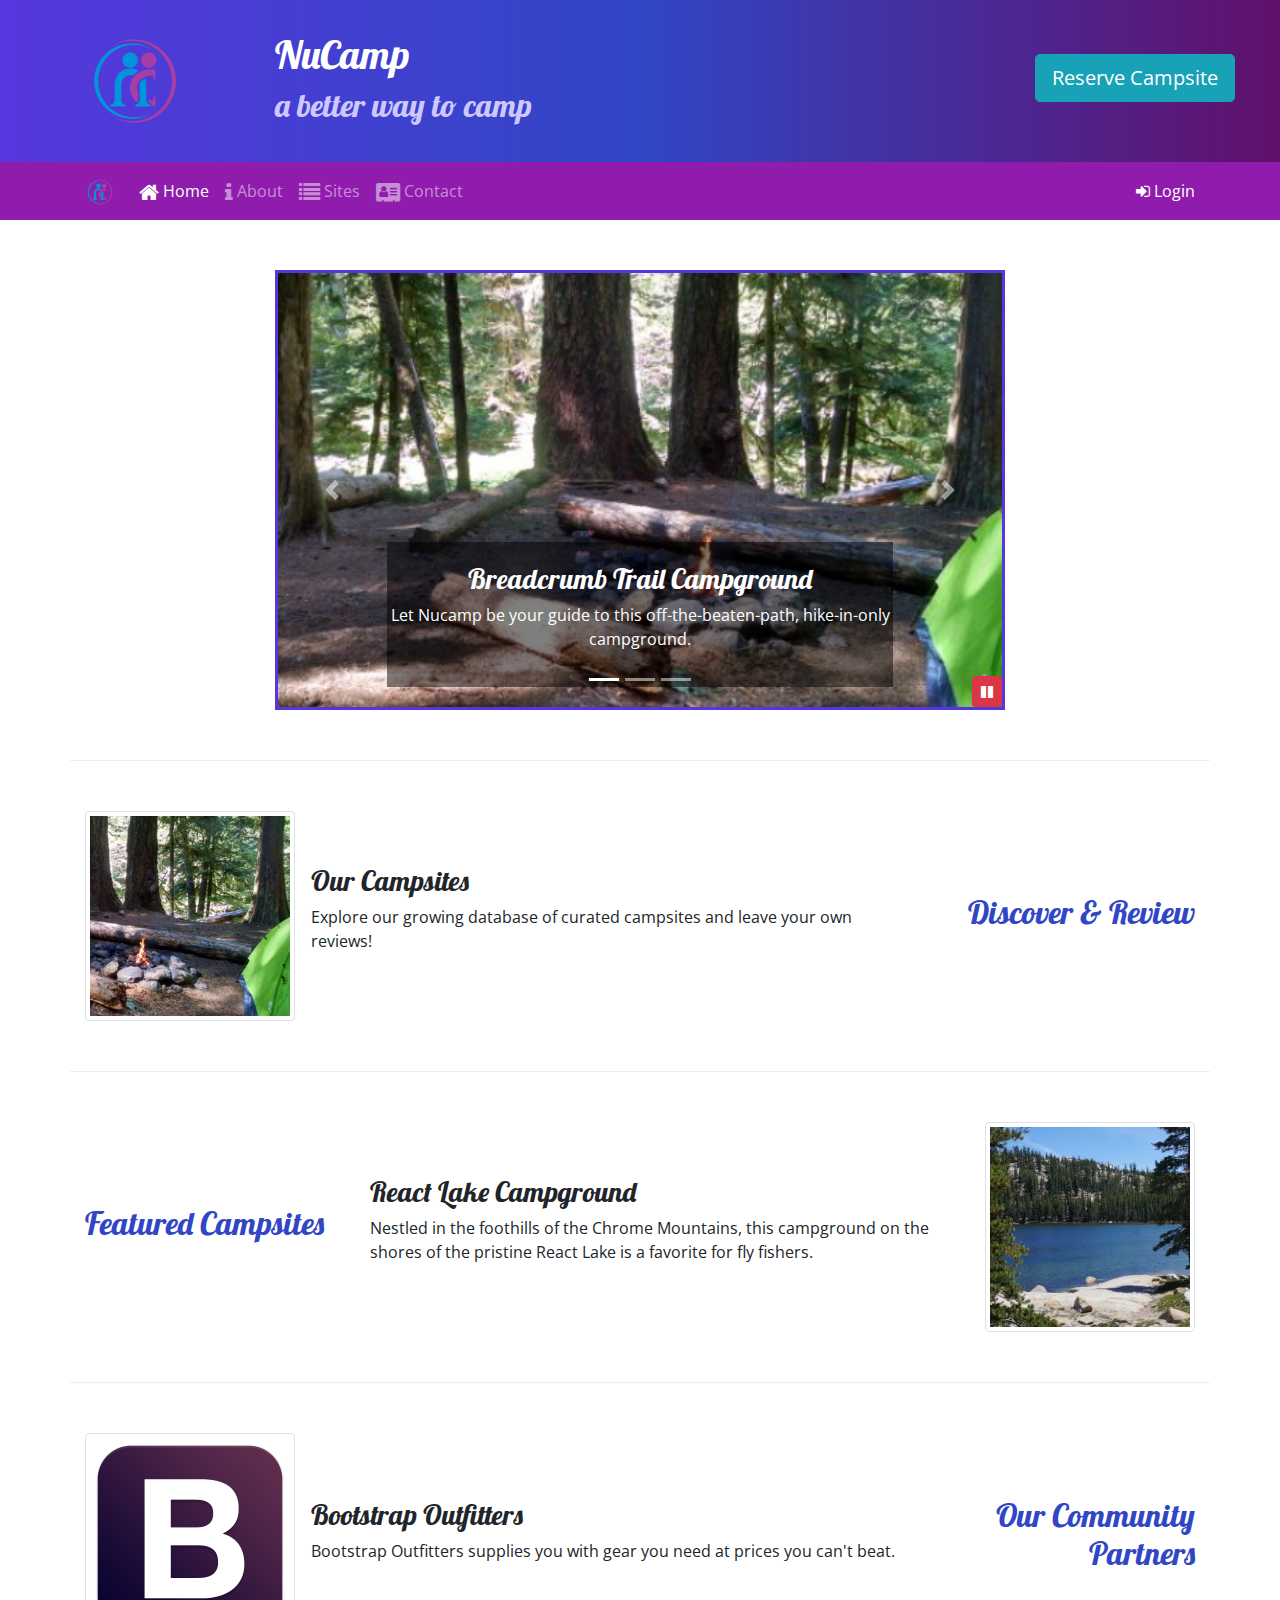
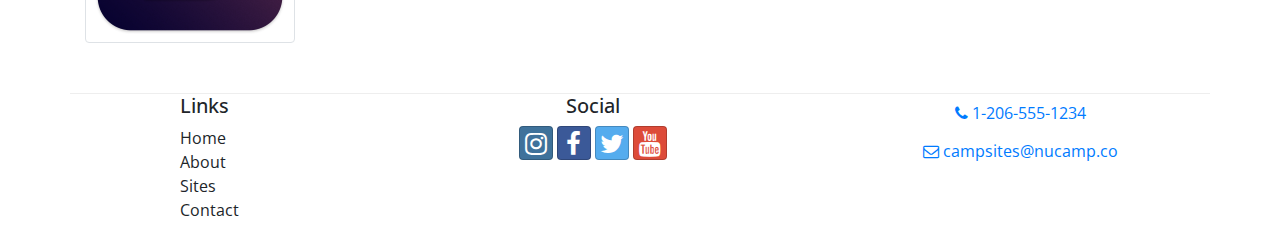
<file: bootstrap/index.html>
<!DOCTYPE html><html lang="en"><head><meta charset="utf-8"><meta name="viewport" content="width=device-width,initial-scale=1"><link rel="stylesheet" href="css/main.css"><link rel="preconnect" href="https://fonts.googleapis.com"><link rel="preconnect" href="https://fonts.gstatic.com" crossorigin><link href="https://fonts.googleapis.com/css2?family=Lobster&family=Open+Sans&display=swap" rel="stylesheet"><title>NuCamp: A Better Way To Camp</title></head><body><header class="jumbotron jumbotron-fluid"><div class="container"><div class="row"><div class="col-4 col-sm-3 col-md-2 align-self-center"><img src="img/logo.png" class="img-fluid"></div><div class="col"><h1>NuCamp</h1><h2>a better way to camp</h2></div><div class="col-md-4 col-xl-2 mt-4"><a href="#reserveForm" role="button" class="btn btn-lg btn-info text-nowrap" id="reserveButton" data-html="true" title="Or call us at <br /><strong>1-206-555-1234</strong>">Reserve Campsite</a></div></div></div></header><div id="reserveModal" class="modal fade" role="dialog"><div class="modal-dialog modal-lg" role="document"><div class="modal-content"><div class="modal-header"><h3 class="modal-title">Reserve a Campsite</h3><button type="button" class="close" data-dismiss="modal">&times;</button></div><div class="modal-body bg-white"><div class="container-fluid"><form id="reserveForm"><div class="row form-group"><div class="col-sm-6"><label class="col-form-label" for="numCampers">Number of Campers</label></div><div class="col"><select class="form-control" name="numCampers" id="numCampers"><option value="1">1</option><option value="1">2</option><option value="1">3</option><option value="1">4</option><option value="1">5</option><option value="1">6</option></select></div></div><div class="row form-group"><div class="col-sm-6"><label class="col-form-label" for="date">Date</label></div><div class="col"><input class="form-control" type="date" id="date" name="date" placeholder="mm/dd/yyyy"></div></div><div class="row form-group"><div class="col-sm-6"><label for="siteType col-form-labeln">Campsite Type</label></div><div class="col-2 btn-group btn-group-toggle" data-toggle="buttons"><label class="btn btn-secondary active bg-success"><input type="radio" name="siteType" id="siteTent" autocomplete="off" checked="checked"> Tent</label> <label class="btn btn-secondary bg-info"><input type="radio" name="siteType" id="siteRV" autocomplete="off"> RV</label></div></div><div class="row"><div class="col"><button type="button" class="btn btn-secondary ml-auto" data-dismiss="modal">Cancel</button> <input type="submit" value="Search" class="btn btn-primary"></div></div></form></div></div></div></div></div><nav class="navbar navbar-expand-sm navbar-dark sticky-top"><div class="container"><a class="navbar-brand" href="#"><img src="img/logo.png" height="30" width="30"></a><button class="navbar-toggler" type="button" data-toggle="collapse" data-target="#nucampNavbar"><span class="navbar-toggler-icon"></span></button><div class="collapse navbar-collapse" id="nucampNavbar"><ul class="navbar-nav"><li class="nav-item active"><a class="nav-link" href="#"><i class="fa fa-home fa-lg"></i> Home</a></li><li class="nav-item"><a class="nav-link" href="aboutus.html"><i class="fa fa-info fa-lg"></i> About</a></li><li class="nav-item"><a class="nav-link" href="#"><i class="fa fa-list fa-lg"></i> Sites</a></li><li class="nav-item"><a class="nav-link" href="contactus.html"><i class="fa fa-address-card fa-lg"></i> Contact</a></li></ul><span class="navbar-text ml-auto"><a role="button" id="loginButton"><i class="fa fa-sign-in"></i> Login</a></span></div></div></nav><div id="loginModal" class="modal fade" role="dialog"><div class="modal-dialog" role="document"><div class="modal-content"><div class="modal-header"><h3 class="modal-title">Login</h3><button type="button" class="close" data-dismiss="modal">&times;</button></div><div class="modal-body"><div class="container-fluid"><form><div class="form-row"><div class="form-group col-12"><label class="sr-only" for="loginEmail">Email address</label> <input type="email" class="form-control form-control-sm" id="loginEmail" placeholder="Enter email"></div><div class="form-group col-12"><label class="sr-only" for="loginPassword">Password</label> <input type="password" class="form-control form-control-sm" id="loginPassword" placeholder="Password"></div><div class="col"><div class="form-check"><input class="form-check-input" type="checkbox"> <label class="form-check-label">Remember me</label></div></div></div><div class="form-row"><button type="button" class="btn btn-secondary btn-sm ml-auto" data-dismiss="modal">Cancel</button> <button type="submit" class="btn btn-primary btn-sm ml-1">Sign in</button></div></form></div></div></div></div></div><div class="container"><div class="row row-content"><div class="col-md-8 mx-auto"><div id="homeCarousel" class="carousel slide" data-ride="carousel"><div class="carousel-inner"><ol class="carousel-indicators"><li data-target="#homeCarousel" data-slide-to="0" class="active"></li><li data-target="#homeCarousel" data-slide-to="1"></li><li data-target="#homeCarousel" data-slide-to="2"></li></ol><div class="carousel-item active"><img class="d-block w-100" src="img/breadcrumb-trail.jpg" alt="Breadcrumb Trail Campground"><div class="carousel-caption"><h3>Breadcrumb Trail Campground</h3><p class="d-none d-sm-block">Let Nucamp be your guide to this off-the-beaten-path, hike-in-only campground.</p></div></div><div class="carousel-item"><img class="d-block w-100" src="img/react-lake.jpg" alt="React Lake Campground"><div class="carousel-caption"><h3>React Lake Campground</h3><p class="d-none d-sm-block">Nestled in the foothills of the Chrome Mountains, this campground on the shores of the pristine React Lake is a favorite for fly fishers.</p></div></div><div class="carousel-item"><img class="d-block w-100" src="img/chrome-river.jpg" alt="Chrome River Campground"><div class="carousel-caption"><h3>Chrome River Campground</h3><p class="d-none d-sm-block">Spend a few sunny days and starry nights beneath a canopy of old-growth firs at this enchanting spot by the Chrome River..</p></div></div></div><a class="carousel-control-prev" href="#homeCarousel" role="button" data-slide="prev"><span class="carousel-control-prev-icon"></span> <span class="sr-only">Previous</span> </a><a class="carousel-control-next" href="#homeCarousel" role="button" data-slide="next"><span class="carousel-control-next-icon"></span> <span class="sr-only">Next</span> </a><button class="btn btn-danger btn-sm" id="carouselButton"><i class="fa fa-pause"></i></button></div></div></div><div class="row row-content align-items-center"><div class="col-sm-4 order-sm-last col-md-3"><h2 class="text-sm-right">Discover & Review</h2></div><div class="col"><div class="media"><img class="d-flex mr-3 img-thumbnail" src="img/breadcrumb-trail-thumb.jpg" alt="Breadcrumb Trail"><div class="media-body align-self-center"><h3>Our Campsites</h3><p class="d-none d-sm-block">Explore our growing database of curated campsites and leave your own reviews!</p></div></div></div></div><div class="row row-content align-items-center"><div class="col-sm-4 col-md-3"><h2>Featured Campsites</h2></div><div class="col"><div class="media"><div class="media-body align-self-center"><h3>React Lake Campground</h3><p>Nestled in the foothills of the Chrome Mountains, this campground on the shores of the pristine React Lake is a favorite for fly fishers.</p></div><img class="d-flex ml-3 img-thumbnail" src="img/react-lake-thumb.jpg" alt="React Lake"></div></div></div><div class="row row-content align-items-center"><div class="col-sm-4 order-sm-last col-md-3"><h2 class="text-sm-right">Our Community Partners</h2></div><div class="col"><div class="media"><img class="d-flex mr-3 img-thumbnail" src="img/bootstrap-thumb.png" alt="Bootstrap Outfitters"><div class="media-body align-self-center"><h3>Bootstrap Outfitters</h3><p class="d-none d-sm-block">Bootstrap Outfitters supplies you with gear you need at prices you can't beat.</p></div></div></div></div></div><footer><div class="container"><div class="row"><div class="col-4 col-sm-2 offset-1"><h5>Links</h5><ul class="list-unstyled"><li><a href="#">Home</a></li><li><a href="aboutus.html">About</a></li><li><a href="#">Sites</a></li><li><a href="#">Contact</a></li></ul></div><div class="col-6 col-sm-5 text-center"><h5>Social</h5><a class="btn btn-social-icon btn-instagram" href="http://instagram.com/"><i class="fa fa-instagram"></i></a> <a class="btn btn-social-icon btn-facebook" href="http://facebook.com/"><i class="fa fa-facebook"></i></a> <a class="btn btn-social-icon btn-twitter" href="http://twitter.com/"><i class="fa fa-twitter"></i></a> <a class="btn btn-social-icon btn-google" href="http://youtube.com/"><i class="fa fa-youtube"></i></a></div><div class="col-sm-4 text-center"><a role="button" class="btn btn-link" href="tel:+12065551234"><i class="fa fa-phone"></i> 1-206-555-1234</a><br><a role="button" class="btn btn-link" href="mailto:campsites@nucamp.co"><i class="fa fa-envelope-o"></i> campsites@nucamp.co</a></div></div></div></footer><script src="js/main.js"></script></body></html>
</file>
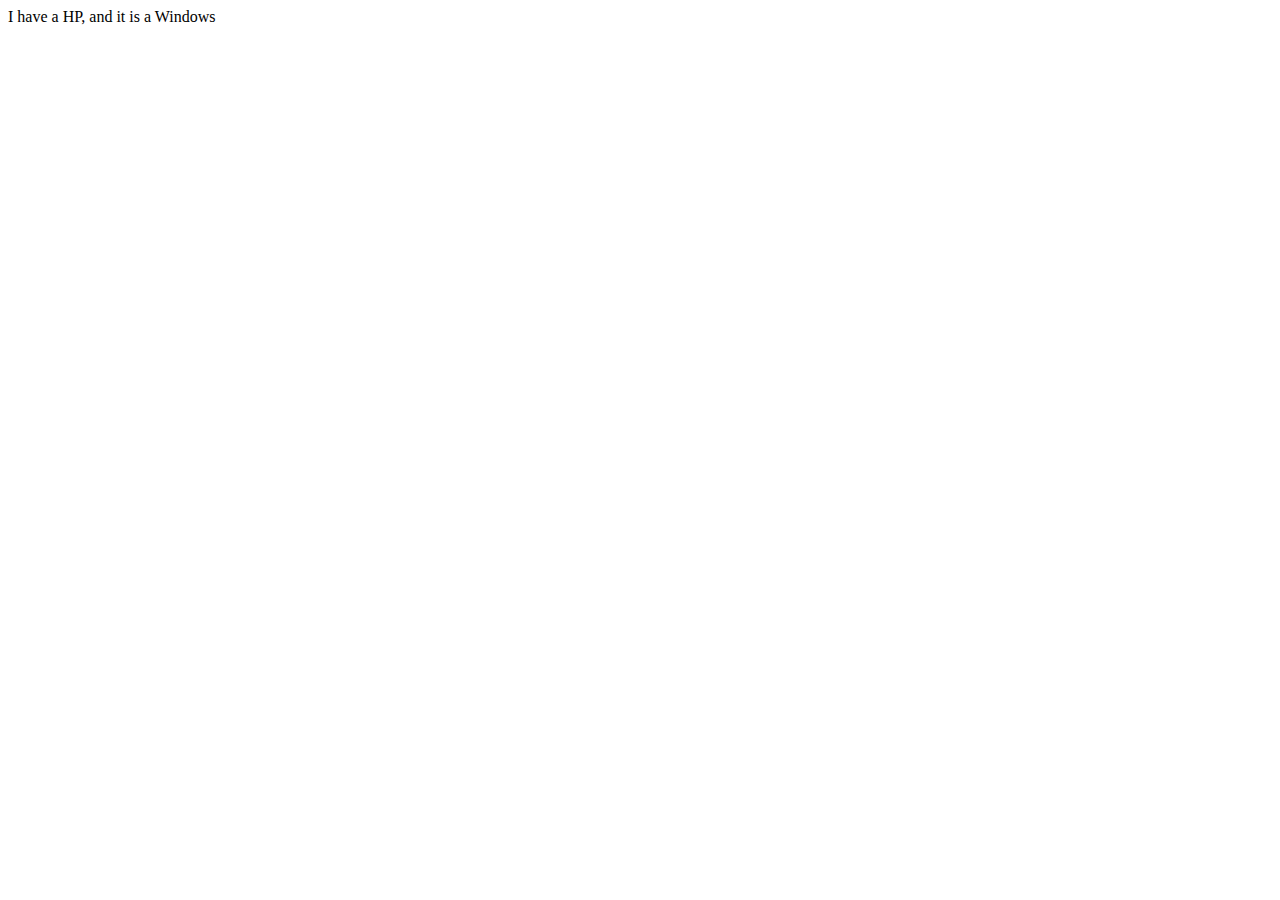
<file: class-test.html>
<!DOCTYPE html>
<html lang="en">
    <head>
        <title>Class Test</title>
    </head>
    <body>
        <script>
            class Computer {
                constructor(name) {
                    this.brand = name;
                }
                present() {
                    return "I have a " + this.brand;
                }
            }
            class OS extends Computer {
                constructor(name, mod) {
                    super(name);
                    this.operating = mod;
                }
                show () {
                    return this.present() + ', and it is a ' + this.operating;
                }
            }
            const mypc = new OS("HP","Windows");
            document.body.textContent = mypc.show();
        </script>
    </body>
</html>
</file>
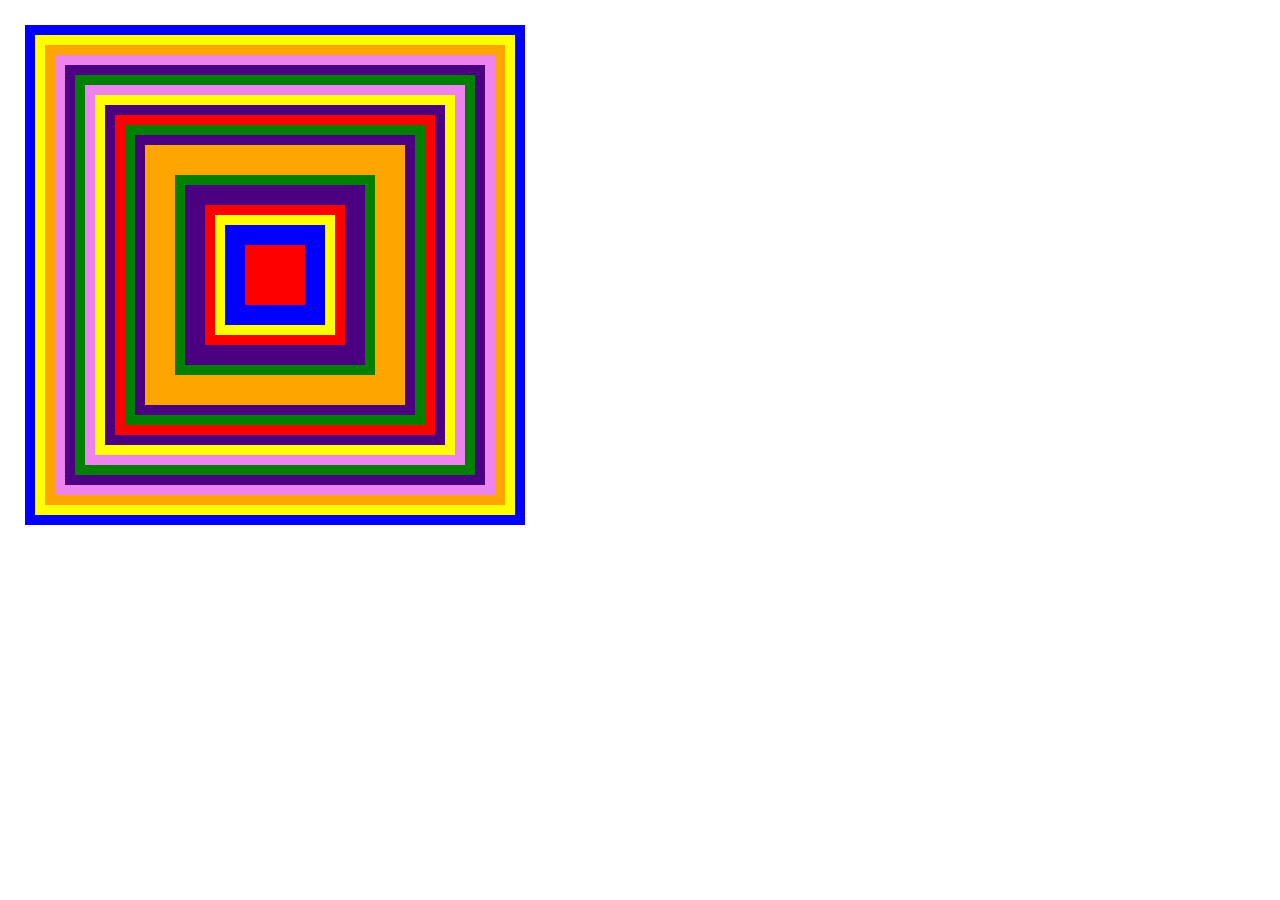
<file: dom-patterns.html>
<!DOCTYPE html>
<html lang="en">
<head>
    <meta charset="utf-8" />
    <meta http-equiv="refresh" content="1" />

    <title>Colorful Patterns DOM Project</title>

    <style>
        div {
            position: absolute;
        }
    </style>
</head>
<body onload="showPattern()">
    <script src="js/dom-patterns.js"></script>
</body>
</html>
</file>
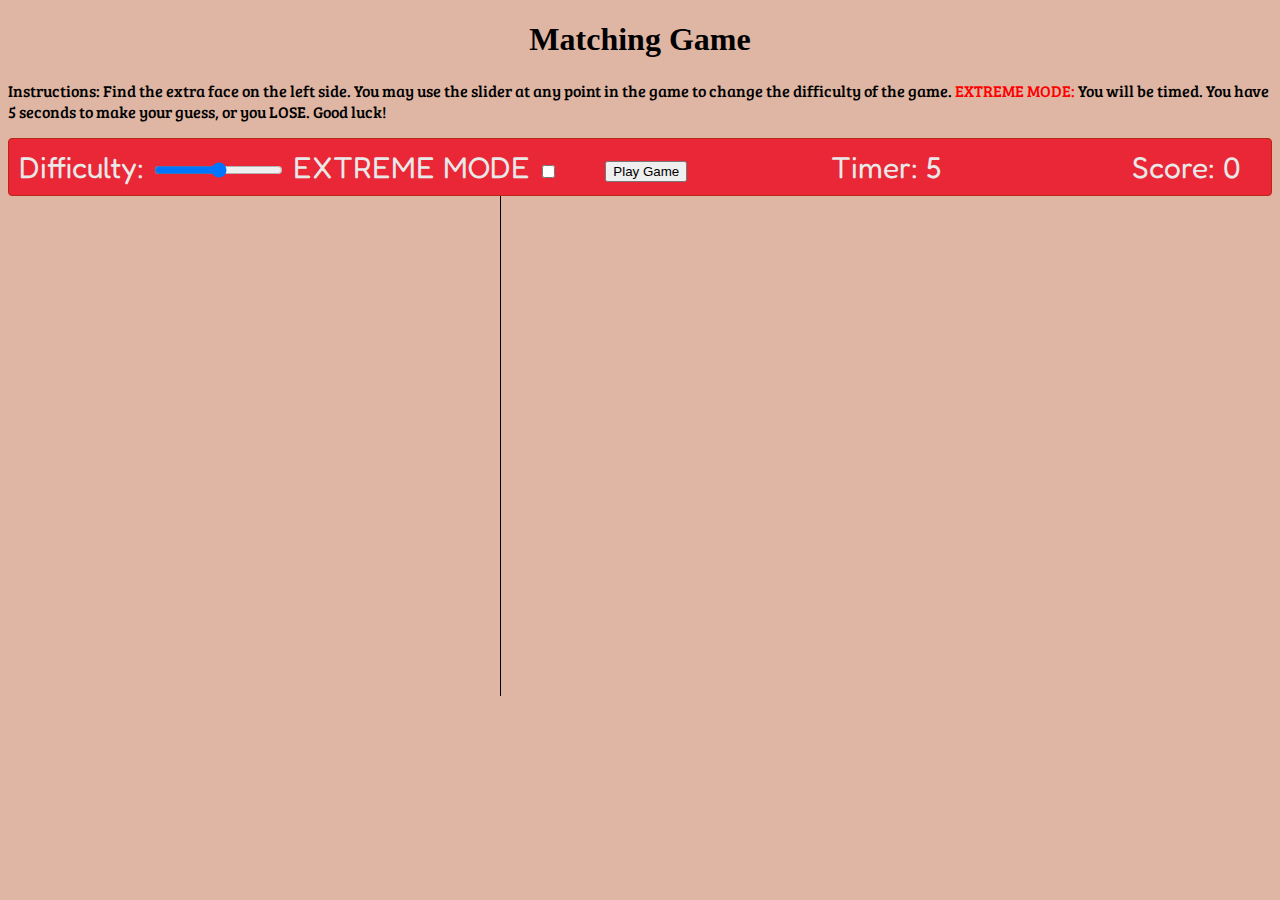
<file: matching-game.html>
<!DOCTYPE html>
<html lang="en">

<head>
    <meta charset="utf-8" />
    <title>Matching Game</title>
    <link rel="preconnect" href="https://fonts.googleapis.com">
    <link rel="preconnect" href="https://fonts.gstatic.com" crossorigin>
    <link href="https://fonts.googleapis.com/css2?family=Fredoka+One&&family=Bree+Serif&display=swap" rel="stylesheet">
    <style>
        body {
            background: #dfb6a3;
        }

        img {
            position: absolute;
        }

        #gameBoard div {
            position: absolute;
            height: 500px;
            width: 500px
        }

        #rightSide {
            left: 500px;
            border-left: 1px solid black;
        }

        #toolBar {
            background: #e92736;
            border: 1px solid #b92813;
            border-radius: 4px;
            display: flex;
            padding: 10px;
            align-content: center;
            font-size: 30px;
        }

        #slide {
            flex-grow: 1;
        }

        #button {
            flex-grow: 3;
        }

        #slide label {
            font-family: 'Fredoka One', cursive;
            color: #e8e8e8;
        }

        #scoreboard {
            flex-grow: 4;
            padding-right: 20px;
            text-align: right;
            font-size: 30px;
            font-family: 'Fredoka One', cursive;
            color: #e8e8e8;
        }

        #timer {
            font-family: 'Fredoka One', cursive;
            color: #e8e8e8;
        }

        h1 {
            text-align: center;
        }

        p {
            font-family: 'Bree Serif';
        }
    </style>
</head>

<body>
    <h1>Matching Game</h1>
    <p>Instructions: Find the extra face on the left side. You may use the slider at any point in the game to change the
        difficulty of the game. <span style="color: red;">EXTREME MODE:</span> You will be timed. You have 5 seconds to
        make your guess, or you LOSE. Good luck!</p>
    <div id="toolBar">
        <div id="slide">
            <label for="difficulty">Difficulty: </label><input type="range" min="2" max="8" name='difficulty' value='5'
                step='1' id='difficulty' onmouseup="updateDifficulty()" /><label for="extreme"> EXTREME MODE</label>
            <input type="checkbox" id="extreme" name="extreme" />
        </div>
        <div id="button">
            <input type="button" onclick="generateFaces()" id='gameButton' value='Play Game' />
        </div>
        <div id="timer">Timer: <span id="timerText">5</span></div>
        <div id="scoreboard">Score: <span id="score">0</span></div>
    </div>
    <div id="gameBoard">
        <div id='leftSide'></div>
        <div id='rightSide'></div>
    </div>
    <script type="text/javascript">
        updateDifficulty();
        let numberOfFaces = +difficultyString;
        let score = 0;
        let timer = 0;
        let y = 5;
        let interval = 0;
        let extreme = false;
        const theLeftSide = document.body.querySelector('#leftSide');
        const theRightSide = document.body.querySelector('#rightSide');
        function generateFaces() {
            extreme = document.body.querySelector("#extreme").checked;
            if (extreme) { // EXTREME MODE!
                timer = setTimeout(gameOver, 5000);
                interval = setInterval(function () {
                    y--;
                    document.body.querySelector("#timerText").textContent = y;
                }, 1000); // UPDATE THE TIMER EVERY SECOND
            }
            updateDifficulty();
            document.body.querySelector("#gameButton").disabled = true;
            for (i = 0; i < numberOfFaces; i++) {
                let face = document.createElement('img');
                face.src = "images/smile.png";
                let randomTop = Math.floor(Math.random() * 400);
                let randomLeft = Math.floor(Math.random() * 400);
                face.style.top = randomTop + "px";
                face.style.left = randomLeft + "px";
                theLeftSide.appendChild(face);
            }
            const leftSideImages = theLeftSide.cloneNode(true);
            let gameSolution = theLeftSide.lastChild;
            gameSolution.addEventListener("click", nextLevel);
            document.getElementById("gameBoard").addEventListener("click", gameOver);
            leftSideImages.removeChild(leftSideImages.lastChild);
            theRightSide.appendChild(leftSideImages);

        }
        function nextLevel() {
            clearTimeout(timer);
            clearInterval(interval);
            y = 5;
            document.body.querySelector("#timerText").textContent = y;
            event.stopPropagation();
            removeAllChildNodes(theLeftSide);
            removeAllChildNodes(theRightSide);
            difficultyString = document.querySelector("#difficulty").value;
            difficulty = +difficultyString;
            let newfaces = numberOfFaces + difficulty;
            numberOfFaces = +numberOfFaces;
            numberOfFaces += difficulty;
            score += 1;
            document.body.querySelector("#score").textContent = score;
            generateFaces();
        }
        function gameOver(event) {
            if (!extreme) { // This checks to see if extreme mode is off - There is no event to propagate if it runs out of time.
                event.stopPropagation();
            }
            clearTimeout(timer);
            clearInterval(interval);
            y = 5;
            document.body.querySelector("#timerText").textContent = y;
            alert("Game Over");
            document.getElementById("gameBoard").removeEventListener("click", gameOver);
            theLeftSide.lastChild.removeEventListener("click", nextLevel);
            removeAllChildNodes(theLeftSide);
            removeAllChildNodes(theRightSide);
            document.body.querySelector("#gameButton").disabled = false;
            score = 0;
            updateDifficulty();
            numberOfFaces = +difficultyString;
        }
        function removeAllChildNodes(parent) {
            while (parent.firstElementChild) {
                parent.removeChild(parent.firstElementChild);
            }
        }
        function updateDifficulty() {
            difficultyString = document.body.querySelector("#difficulty").value;
        }
    </script>
</body>

</html>
</file>
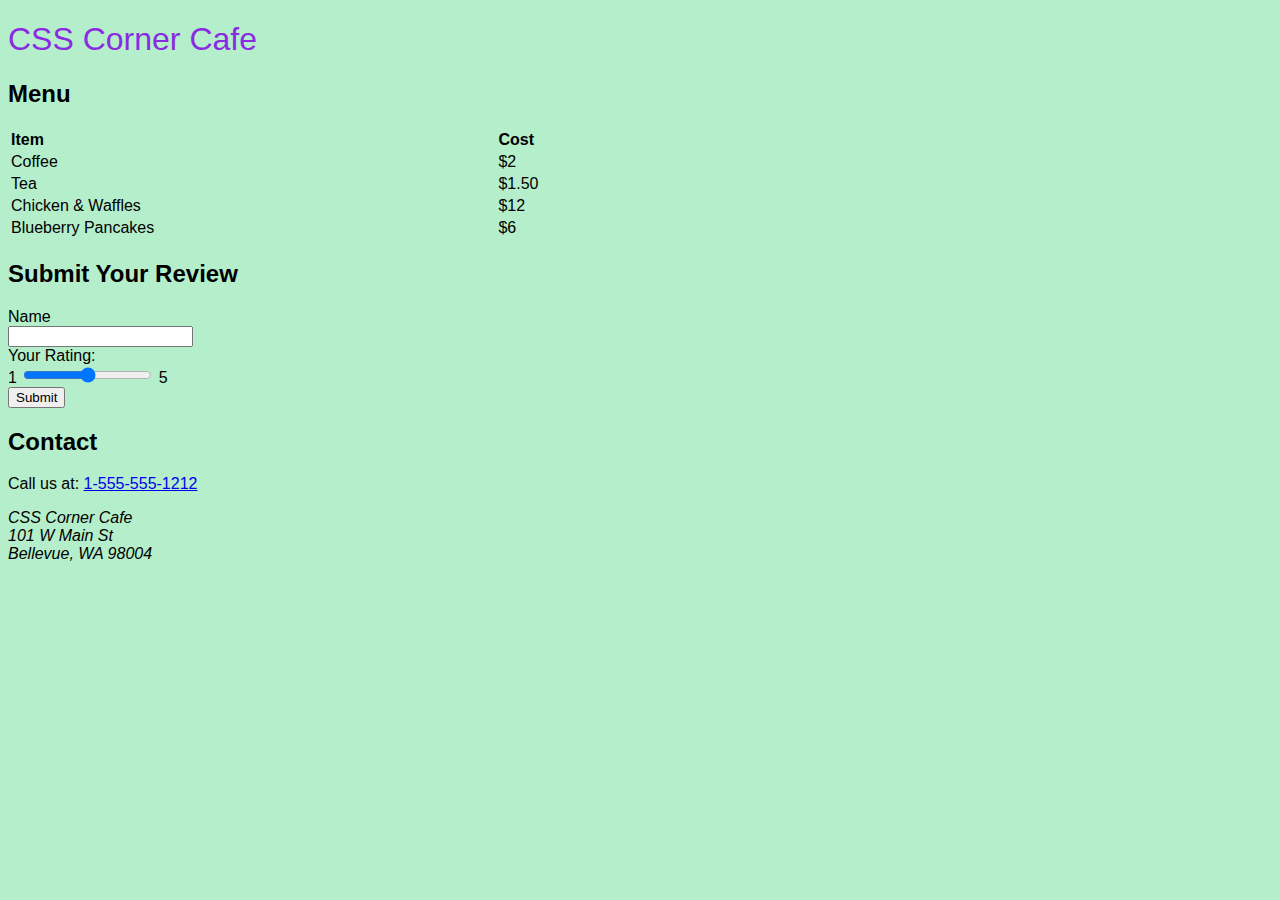
<file: practice-css.html>
<!DOCTYPE html>
<html lang="en">
<head>
    <meta charset="utf-8" />
    <title>CSS Practice: CSS Corner Cafe</title>
    <link href="css/practice-css.css" rel="stylesheet" />
</head>
<body>
    <h1>CSS Corner Cafe</h1>
    <section>
        <h2>Menu</h2>
        <table>
            <thead>
                <tr>
                    <th>Item</th>
                    <th>Cost</th>
                </tr>
            </thead>
            <tbody>
                <tr>
                    <td>Coffee</td>
                    <td>$2</td>
                </tr>
                <tr>
                    <td>Tea</td>
                    <td>$1.50</td>
                </tr>
                <tr>
                    <td>Chicken & Waffles</td>
                    <td>$12</td>
                </tr>
                <tr>
                    <td>Blueberry Pancakes</td>
                    <td>$6</td>
                </tr>
            </tbody>
        </table>
    </section>
    <section>
        <h2>Submit Your Review</h2>
        <form action="https://us-central1-nucamp-production.cloudfunctions.net/post/formdata" method="post">
            <label for="name">Name</label>
            <input type="text" id="name" name="name" />
            <label for="rating">Your Rating:</label>
            1 <input type="range" id="rating" name="rating" min="1" max="5" /> 5
            <input type="submit" id="submit-btn" />
        </form>
    </section>
    <section>
        <h2>Contact</h2>
        <p>Call us at: <a href="tel:+15555551212">1-555-555-1212</a></p>
        <address>
            CSS Corner Cafe<br />
            101 W Main St<br />
            Bellevue, WA 98004
        </address>
    </section>
</body>
</html>
</file>
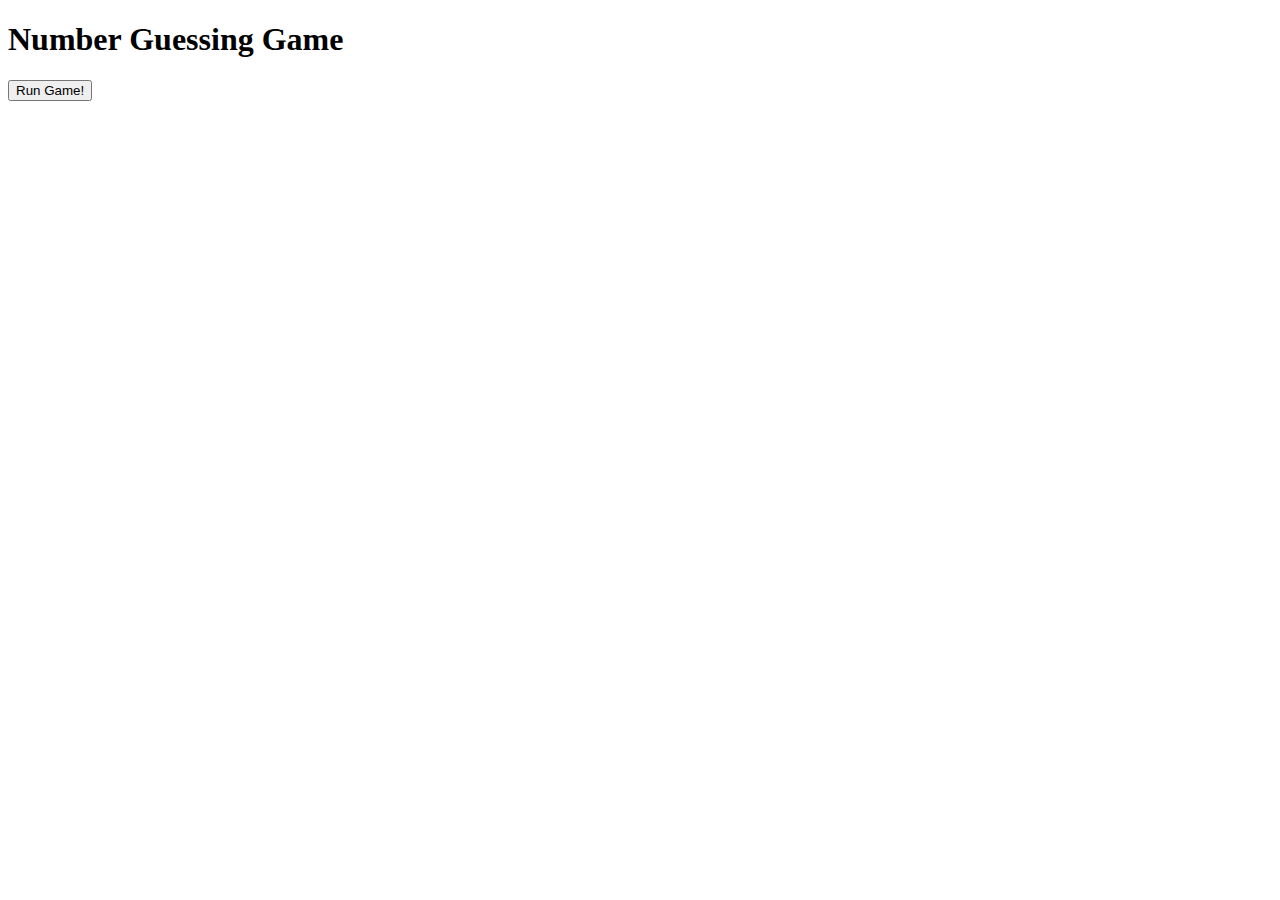
<file: random-number-guessing-game.html>
<!DOCTYPE html>
<html lang="en">
    <head>
        <meta charset="utf-8" />
        <title>Random Number Guessing Game</title>
        <script src="js/random-number-guessing-game.js"></script>
    </head>
    <body>
       <h1>Number Guessing Game</h1>
       <input type="button" onclick="runGame()" value="Run Game!" /> 
    </body>
</html>
</file>
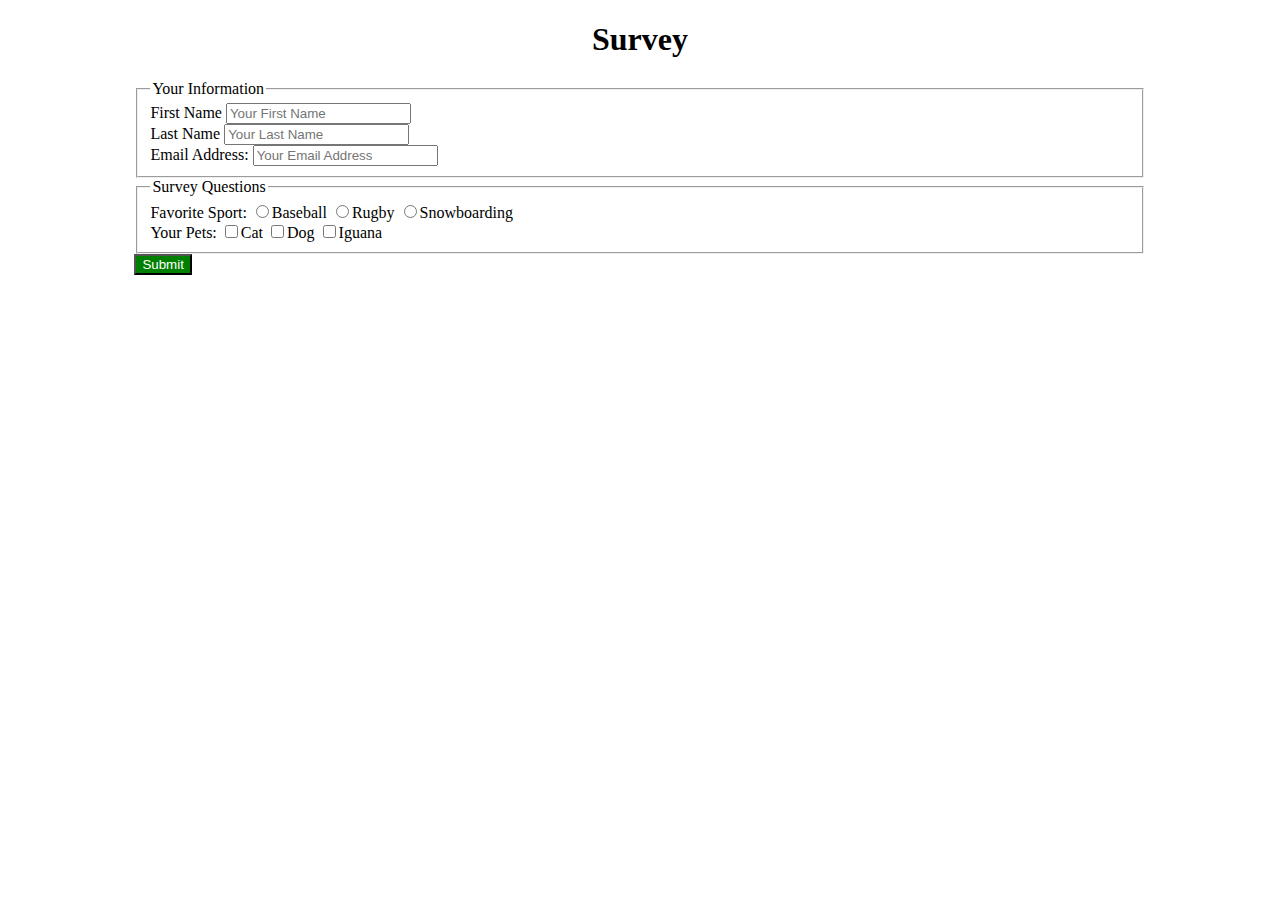
<file: surveyForm.html>
<!DOCTYPE html>
<html lang="en">
    <head>
        <meta charset="utf-8" />
        <title>Survey Form</title>
        <link href="css/survey.css" rel="stylesheet" />
    </head>
    <body> 
        <h1>Survey</h1>
        <form action="https://us-central1-nucamp-production.cloudfunctions.net/post/formdata" method="post" class="survey-form">
            <fieldset>
                <legend>Your Information</legend>
                <div>
                    <label for="firstName">First Name</label>
                    <input type="text" id="firstName" name="firstName" placeholder="Your First Name" />
                </div>
                <div>
                    <label for="lastName">Last Name</label>
                    <input type="text" id="lastName" name="lastName" placeholder="Your Last Name" />
                </div>
                <div>
                    <label for="email">Email Address:</label>
                    <input type="email" id="email" name="email" placeholder="Your Email Address" required />
                </div>
            </fieldset>
            <fieldset>
                <legend>Survey Questions</legend>
                <div>
                    Favorite Sport:
                    <input type="radio" id="baseball" name="sport" value="baseball" /><label for="baseball">Baseball</label>
                    <input type="radio" id="rugby" name="sport" value="rugby" /><label for="rugby">Rugby</label>
                    <input type="radio" id="snowboarding" name="sport" value="snowboarding" /><label for="snowboarding">Snowboarding</label>
                </div>
                <div>
                    Your Pets:
                    <input type="checkbox" name="pets" id="cat" value="cat" /><label for="cat">Cat</label>
                    <input type="checkbox" name="pets" id="dog" value="dog" /><label for="dog">Dog</label>
                    <input type="checkbox" name="pets" id="iguana" value="iguana" /><label for="iguana">Iguana</label>
                </div>
            </fieldset>
            <input type="submit" id="submit-btn" />
        </form>
    </body>
</html>
</file>
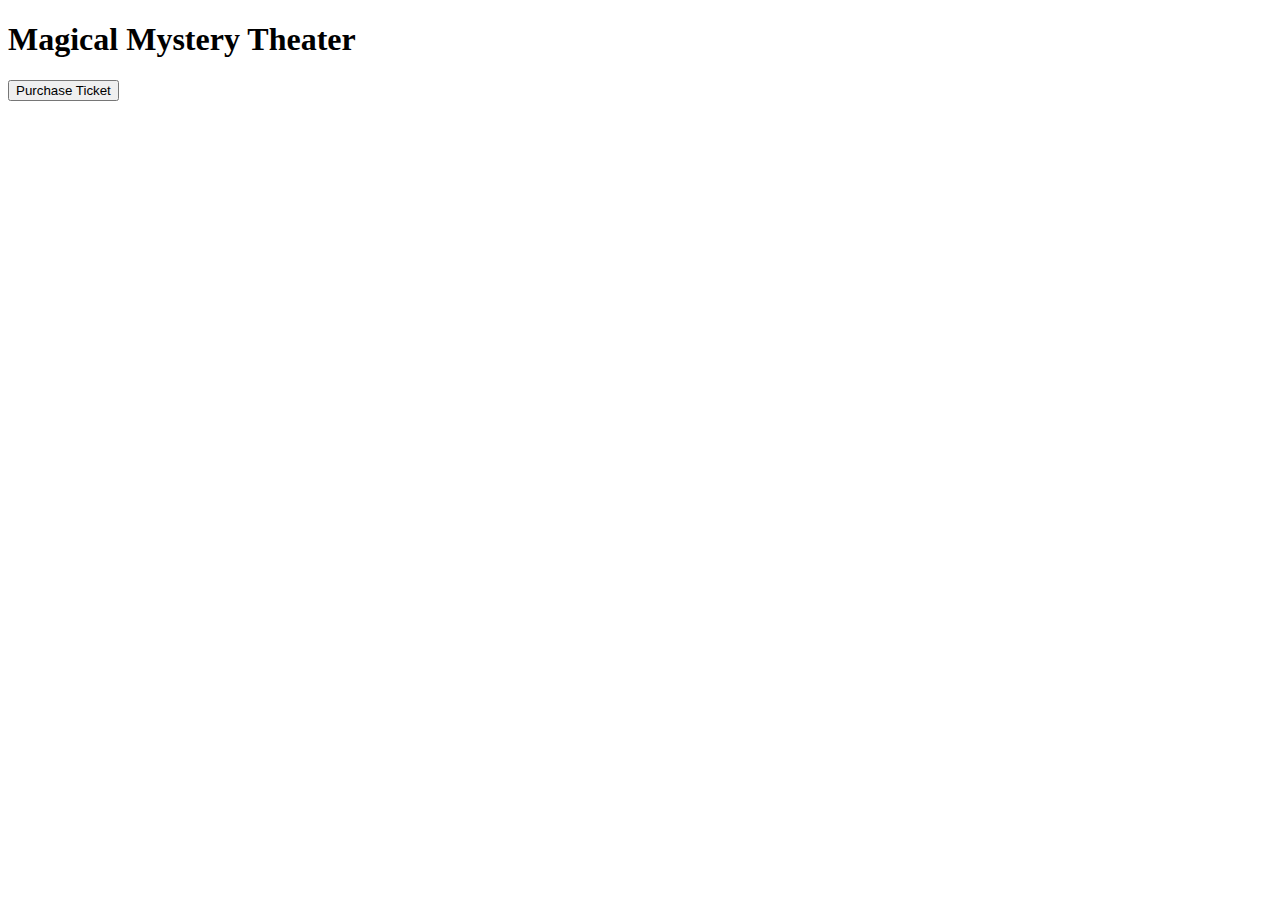
<file: theater.html>
<!DOCTYPE html>
<html lang="en">
<head>
    <meta charset="utf-8" />
    <title>Magical Mystery Theater</title>
</head>
<body>
    <h1>Magical Mystery Theater</h1>
    <button type="button" onclick="buyTicket()">Purchase Ticket</button>
    <script>
        const GENERAL_ADMISSION_TICKET_COST = 20;
        const CHILD_AND_SENIOR_TICKET_COST = 10;
        const MATINEE_DISCOUNT = 3;
        function buyTicket() {
            const age = prompt("What is your age?");
            let cost = getBaseTicketCost(age);
            const isMatinee = prompt("Are you attending a matinee showing?").toLowerCase();
            cost = applyMatineeDiscount(cost, isMatinee);
            alert("Your ticket will cost: $" + cost);
        }
        function getBaseTicketCost(age) {
            if ((age <= 12 || age >= 65)) {
                return CHILD_AND_SENIOR_TICKET_COST;
            } else {
            return GENERAL_ADMISSION_TICKET_COST;
            }
        }
        function applyMatineeDiscount(cost,isMatinee) {
            if((isMatinee === "y") || (isMatinee === "yes")) {
                return cost - MATINEE_DISCOUNT;
            } else {
                return cost;
            }
        }
    </script>
</body>
</html>
</file>
<file: css/practice-css.css>
body {
    background: #b4eeca;
    font-family: Tahoma, Arial, sans-serif;
}

h1 {
    color: blueviolet;
    font: 32px Garamond, Helvetica, serif;
}

table {
    width: 50%;
}

thead {
    text-align: left;
}

label {
    display: block;
}

#submit-btn {
    display: block;
}
</file>
<file: css/survey.css>
h1 {
    text-align: center;
}

.survey-form {
    width: 80%;
    margin: auto;
}

#submit-btn {
    background: green;
    color: white;
}
</file>
